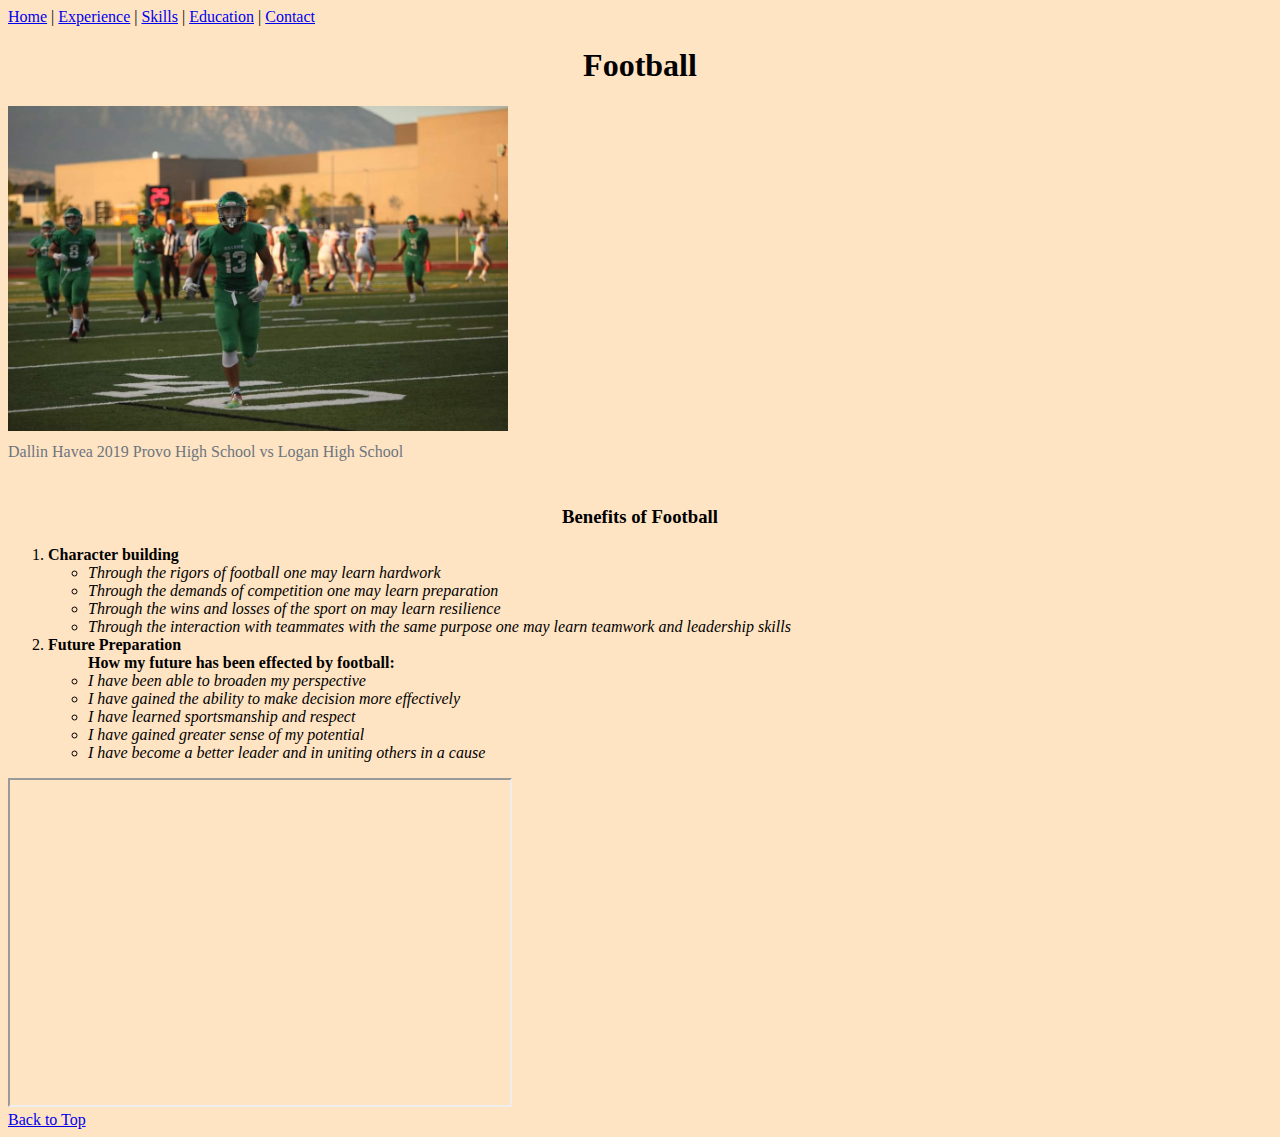
<file: scratch.html>
<!DOCTYPE html>
<html lang="en">
<head>
    <meta charset="UTF-8">
    <meta name="viewport" content="width=device-width, initial-scale=1.0">
    <title>Scratch Page</title>
    <link rel="stylesheet" href="css/scratch_styles.css">
</head>
<body class="backg">
    
    <a href="index.html" id="top">Home</a> | <a href="experience.html">Experience</a> | 
    <a href="skills.html">Skills</a> | <a href="education.html">Education</a> | <a href="contact.html">Contact</a>

    <h1 class="yessah">Football</h1>
    <img src="assets/img/number13football.jpg" alt="Number 13 Jogging" width="500" height="325">
    <br>
    <div class="caption text-muted">Dallin Havea 2019 Provo High School vs Logan High School</div>
    <br>
    <h3 class="yessah">Benefits of Football</h3>
    <ol>
        <li><strong>Character building</strong>
            <ul>
                <div class="dafont">
                <li>Through the rigors of football one may learn hardwork</li>
                <li>Through the demands of competition one may learn preparation</li>
                <li>Through the wins and losses of the sport on may learn resilience</li>
                <li>Through the interaction with teammates with the same purpose one may learn teamwork and leadership skills</li>
                </div>
            </ul>
        </li>
        <li><strong>Future Preparation</strong>
            <ul> <strong>How my future has been effected by football:</strong>
                <div class="dafont">
                <li>I have been able to broaden my perspective</li>
                <li>I have gained the ability to make decision more effectively</li>
                <li>I have learned sportsmanship and respect</li>
                <li>I have gained greater sense of my potential</li>
                <li>I have become a better leader and in uniting others in a cause</li>
                </div>
            </ul>
        </li>
    </ol>
    <iframe width="500" height="325" src="https://www.youtube.com/embed/koBOw0EVQP0"></iframe>
    <br>
    <a href="#top">Back to Top</a>
</body>
</html>
</file>
<file: css/scratch_styles.css>
.caption {
    padding-top: 0.5rem;
    padding-bottom: 0.5rem;
    color: #6c757d;
    text-align: left;
}

.backg {
    background-color: bisque;
}

.dafont {
    font-family: 'Times New Roman', Times, serif;
    font-style: italic;
}

.yessah {
    text-align: center;
}
</file>
